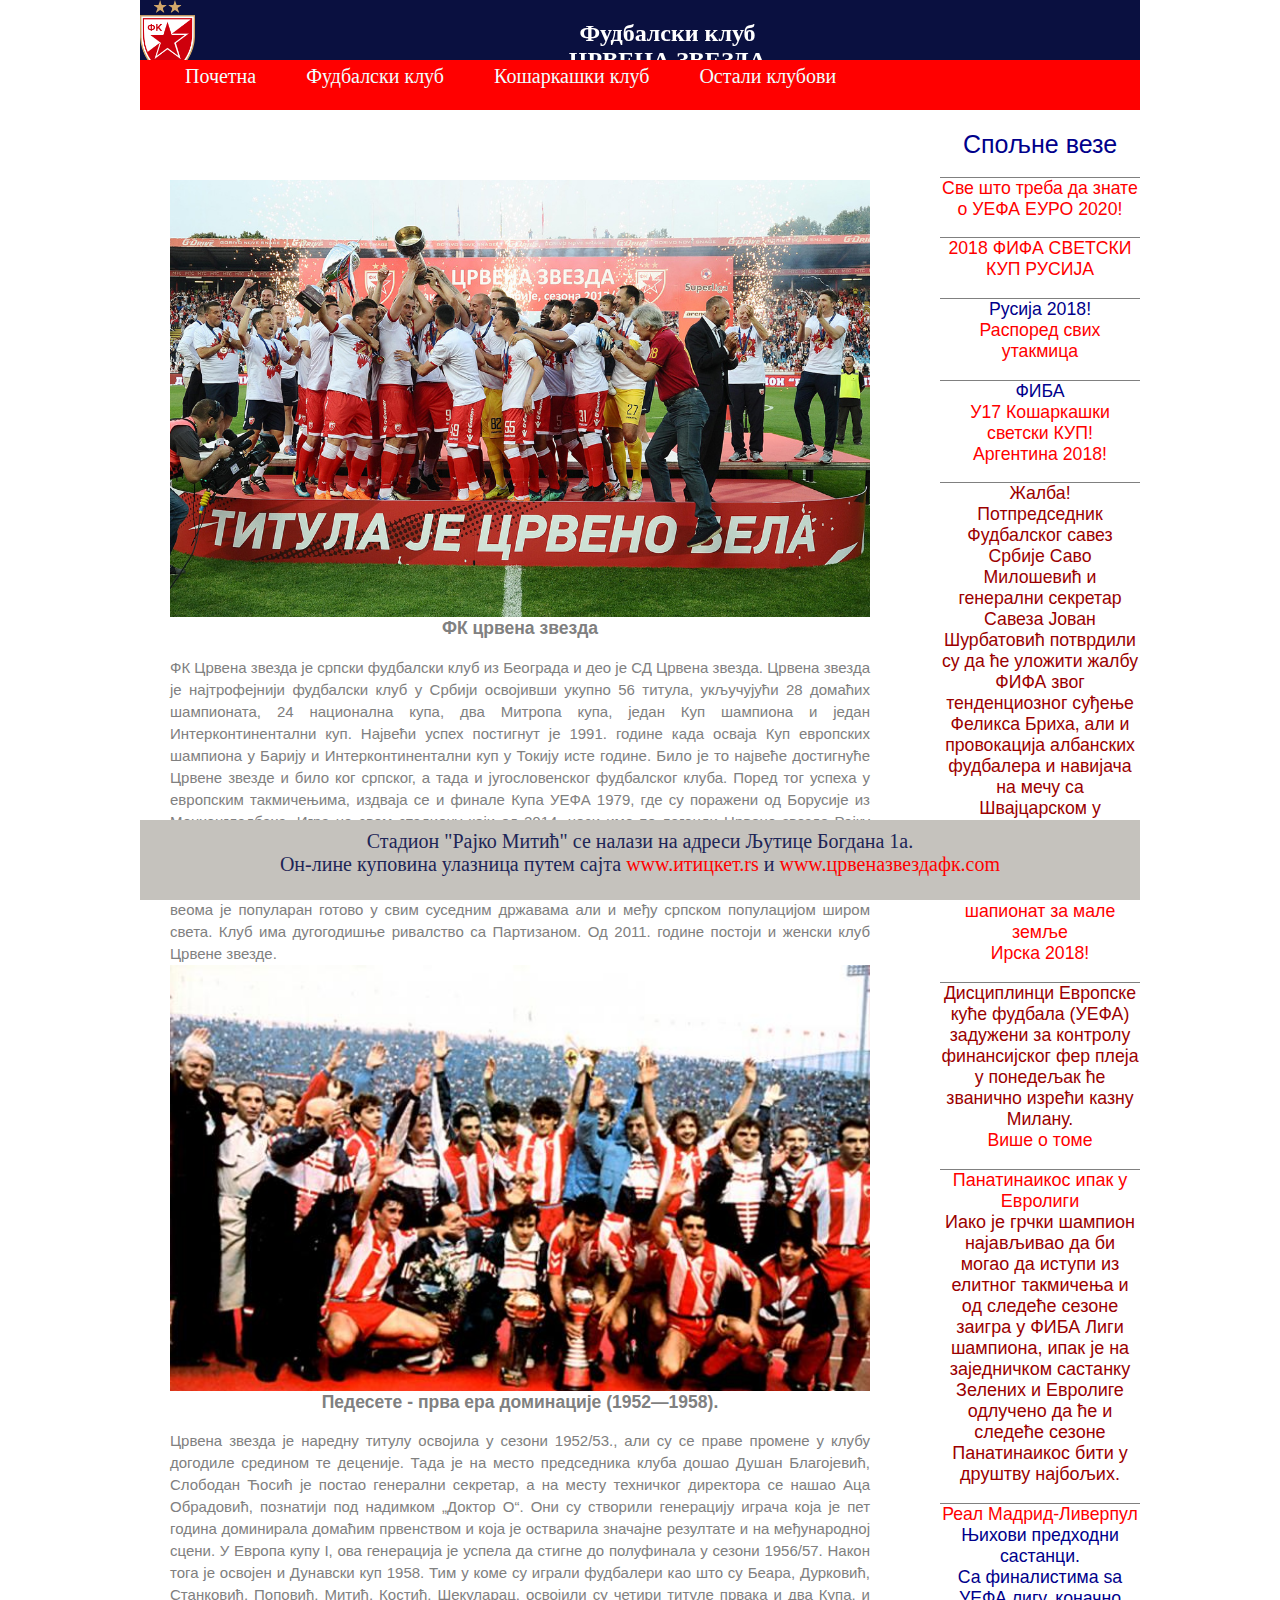
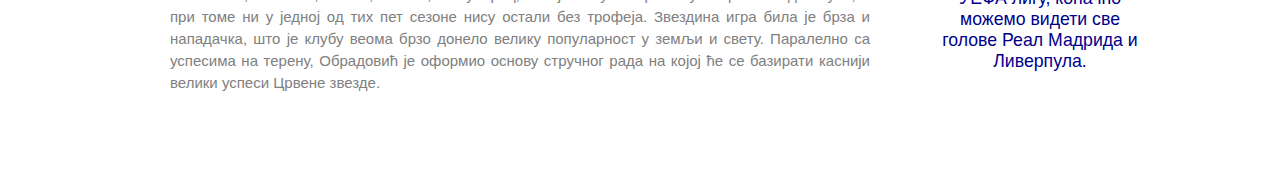
<file: fk.html>
<html>


<head>
    
    <title>ФК ЦРВЕНА ЗВЕЗДА</title>
  
    <link rel="stylesheet" type="text/css" href="css/style.css">
</head>
<body>
    
  <div class="header">

  <img src="/slike/fk.png" alt="Crvena Zvezva logo" width="55px" class="logo">
    
      <h2> Фудбалски клуб<br> ЦРВЕНА ЗВЕЗДА</h2>
     
    </div>
    
    
     <div class="navbar1">
      
 		<ul class="navbar">
             <li><a href="index.html">Почетна</a></li>
			<li><a href="#">Фудбалски клуб</a></li>
			<li><a href="kk.html">Кошаркашки клуб</a></li>
			
			<li class="dropdown"><a href="#">Остали клубови</a>
				<div class="dropdown-content">
					<ul>
						<li><a href="https://sr.wikipedia.org/wiki/%D0%9E%D0%B4%D0%B1%D0%BE%D1%98%D0%BA%D0%B0" target="_blank">Одбојка</a></li><br>
						<li><a href="https://sr.wikipedia.org/wiki/%D0%9E%D0%B4%D0%B1%D0%BE%D1%98%D0%BA%D0%B0" target="_blank">Одбојка(женска)</a></li><br>
						<li><a href="https://sr.wikipedia.org/wiki/%D0%A0%D1%83%D0%BA%D0%BE%D0%BC%D0%B5%D1%82" target="_blank">Рукомет</a></li><br>
						<li><a href="https://sr.wikipedia.org/wiki/%D0%A0%D1%83%D0%BA%D0%BE%D0%BC%D0%B5%D1%82" target="_blank">Рукомет(женска)</a></li><br>
                        <li><a href="https://sr.wikipedia.org/wiki/%D0%92%D0%B0%D1%82%D0%B5%D1%80%D0%BF%D0%BE%D0%BB%D0%BE" target="_blank">Ватерполо</a></li><br>
						<li><a href="https://sr.wikipedia.org/wiki/%D0%92%D0%B0%D1%82%D0%B5%D1%80%D0%BF%D0%BE%D0%BB%D0%BE" target="_blank">Ватерполо(женска)</a></li><br><br>
						<li><a href="https://sr.wikipedia.org/wiki/%D0%90%D1%82%D0%BB%D0%B5%D1%82%D0%B8%D0%BA%D0%B0" target="_blank">Атлетика</a></li><br><br>
				        <li><a href="https://sr.wikipedia.org/wiki/%D0%92%D0%B5%D1%81%D0%BB%D0%B0%D1%9A%D0%B5" target="_blank">Веслање</a></li><br>
						<li><a href="https://sr.wikipedia.org/wiki/%D0%A1%D1%82%D1%80%D0%B5%D1%99%D0%B0%D1%88%D1%82%D0%B2%D0%BE" target="_blank">Стрељаштво</a></li><br>
						<li><a href="https://sr.wikipedia.org/wiki/%D0%9C%D0%B0%D1%87%D0%B5%D0%B2%D0%B0%D1%9A%D0%B5" target="_blank">Мачевање</a></li><br><br>
				        <li><a href="https://sr.wikipedia.org/wiki/%D0%90%D1%83%D1%82%D0%BE%D0%BC%D0%BE%D0%B1%D0%B8%D0%BB%D0%B8%D0%B7%D0%B0%D0%BC" target="_blank">Аутомобилизам</a></li><br>
                        <li><a href="https://sr.wikipedia.org/wiki/%D0%91%D0%B8%D1%86%D0%B8%D0%BA%D0%BB%D0%B8%D0%B7%D0%B0%D0%BC" target="_blank">Бициклизам</a></li><br>
                        <li><a href="https://sr.wikipedia.org/wiki/%D0%91%D0%BE%D0%BA%D1%81" target="_blank">Бокс</a></li><br>
				        <li><a href="https://sr.wikipedia.org/wiki/%D0%A1%D1%82%D0%BE%D0%BD%D0%B8_%D1%82%D0%B5%D0%BD%D0%B8%D1%81" target="_blank">Стони тенис</a></li><br>
                        <li><a href="https://sr.wikipedia.org/wiki/%D0%A2%D0%B5%D0%BD%D0%B8%D1%81" target="_blank">Тенис</a></li><br><br>
                        <li><a href="https://sr.wikipedia.org/wiki/%D0%A5%D0%BE%D0%BA%D0%B5%D1%98_%D0%BD%D0%B0_%D0%BB%D0%B5%D0%B4%D1%83" target="_blank">Хокеј на леду</a></li><br>
						
					</ul>
				</div>
				
			</li>
</ul>   
       
    </div>
    
    
      <div class="content2">
    
    <img src="slike/NIK_7481.jpg" width="700px">
       
         <h4>
               <h3 style="text-align: center">ФК црвена звезда</h3>
          ФК Црвена звезда је српски фудбалски клуб из Београда и део је СД Црвена звезда. Црвена звезда је најтрофејнији фудбалски клуб у Србији освојивши укупно 56 титула, укључујући 28 домаћих шампионата, 24 национална купа, два Митропа купа, један Куп шампиона и један Интерконтинентални куп. Највећи успех постигнут је 1991. године када осваја Куп европских шампиона у Барију и Интерконтинентални куп у Токију исте године. Било је то највеће достигнуће Црвене звезде и било ког српског, а тада и југословенског фудбалског клуба. Поред тог успеха у европским такмичењима, издваја се и финале Купа УЕФА 1979, где су поражени од Борусије из Менхенгладбаха.

Игра на свом стадиону који од 2014. носи име по легенди Црвене звезде Рајку Митићу, са капацитетом од 55.538 седећих места. Стадион је међу домаћом публиком познат као Маракана по називу истоименог стадиона у Бразилу, иако му то никад није био званичан назив. Према већини истраживања Црвена звезда је најпопуларнији клуб у Србији и Београду. Такође веома је популаран готово у свим суседним државама али и међу српском популацијом широм света.

Клуб има дугогодишње ривалство са Партизаном. Од 2011. године постоји и женски клуб Црвене звезде.
          </h4>
          
          <img src="slike/54-tokio.png" width="700px">
       <h4>
           <h3 style="text-align: center"> Педесете - прва ера доминације (1952—1958).</h3>
      


Црвена звезда је наредну титулу освојила у сезони 1952/53., али су се праве промене у клубу догодиле средином те деценије. Тада је на место председника клуба дошао Душан Благојевић, Слободан Ћосић је постао генерални секретар, а на месту техничког директора се нашао Аца Обрадовић, познатији под надимком „Доктор О“.

Они су створили генерацију играча која је пет година доминирала домаћим првенством и која је остварила значајне резултате и на међународној сцени. У Европа купу I, ова генерација је успела да стигне до полуфинала у сезони 1956/57. Након тога је освојен и Дунавски куп 1958. Тим у коме су играли фудбалери као што су Беара, Дурковић, Станковић, Поповић, Митић, Костић, Шекуларац, освојили су четири титуле првака и два Купа, и при томе ни у једној од тих пет сезоне нису остали без трофеја.

Звездина игра била је брза и нападачка, што је клубу веома брзо донело велику популарност у земљи и свету. Паралелно са успесима на терену, Обрадовић је оформио основу стручног рада на којој ће се базирати каснији велики успеси Црвене звезде.
          
          </h4>
    
  </div>
     <div class="slidebar">
   Спољне везе
        <p>
        
         <a href="https://www.uefa.com/uefaeuro-2020/news/newsid=2389885.html#/2389885" target="_blank"> Све што треба да знате о УЕФА ЕУРО 2020!</a>
         
         </p> 
         <p>
         
         <a href="https://www.fifa.com/worldcup/" target="_blank";>2018 ФИФА СВЕТСКИ КУП РУСИЈА</a>
         
         </p>
         <p>
         
         Русија 2018!<br>
            <a href="http://mondo.rs/a1061495/Sport/Fudbal/Raspored-utakmica-Svetsko-prvenstvo-u-Rusiji.html" target="_blank";>Распоред свих утакмица </a> 
         </p>
         
         <p >
    ФИБА<br>
               <a href="http://www.fiba.basketball/world/u17/2018" target="_blank">  У17 Кошаркашки <br> светски КУП!<br>
             Аргентина 2018!<br> </a>
           
           
         </p>
      
         <p style="color: 	#9b0000">
              Жалба!<br>
Потпредседник Фудбалског савез Србије Саво Милошевић и генерални секретар Савеза Јован Шурбатовић потврдили су да ће уложити жалбу ФИФА звог тенденциозног суђење Феликса Бриха, али и провокација албанских фудбалера и навијача на мечу са Швајцарском у Калињинграду.
         
         
         </p>
          <p >
    ФИБА <br>
               <a href="http://www.fiba.basketball/world/u17/2018" target="_blank"> 
                 Женски европски шапионат за мале земље<br> 
             Ирска 2018!<br></a>
         </p>
         
         
         <p style="color: 	#9b0000">
       Дисциплинци Европске куће фудбала (УЕФА) задужени за контролу финансијског фер плеја у понедељак ће званично изрећи казну Милану.<br>
             <a href="http://www.mozzartsport.com/fudbal/vesti/uefa-satire-milan-izbacivanje-iz-evrope-i-kazna-30-000-000-evra/298802" target="_blank">Више о томе</a>
         </p>
         
         
         <p style="color: #9b0000; font-size: 18px;">
            <a href="http://rs.n1info.com/a397610/Sport-Klub/Kosarka/Panatinaikos-ipak-u-Evroligi.html" target="_blank"> Панатинаикос ипак у Евролиги</a> <br>
             
        Иако је грчки шампион најављивао да би могао да иступи из елитног такмичења и од следеће сезоне заигра у ФИБА Лиги шампиона, ипак је на заједничком састанку Зелених и Евролиге одлучено да ће и следеће сезоне Панатинаикос бити у друштву најбољих.
         </p>
          <p>
          <a href="http://www.uefa.com/uefachampionsleague/video/editors-pick/videoid=2556391.html?iv=true" target="_blank">Реал Мадрид-Ливерпул</a><br>
          Њихови предходни састанци.<br>
              Са финалистима ѕа УЕФА лигу, коначно можемо видети све голове Реал Мадрида и Ливерпула.
          
          </p>
 
 
    </div>
      <div class="footer">
       Стадион "Рајко Митић" се налази на адреси Љутице Богдана 1а. <br>
          
        
            Он-лине куповина улазница путем сајта <a href="https://www.iticket.rs/tickets/offline.php5" target="_blank"> www.итицкет.rs </a> и <a href=" http://www.crvenazvezdafk.com/" target="_blank">www.црвеназвездафк.com</a>
            
          
    </div>
    </body>
</html>
</file>
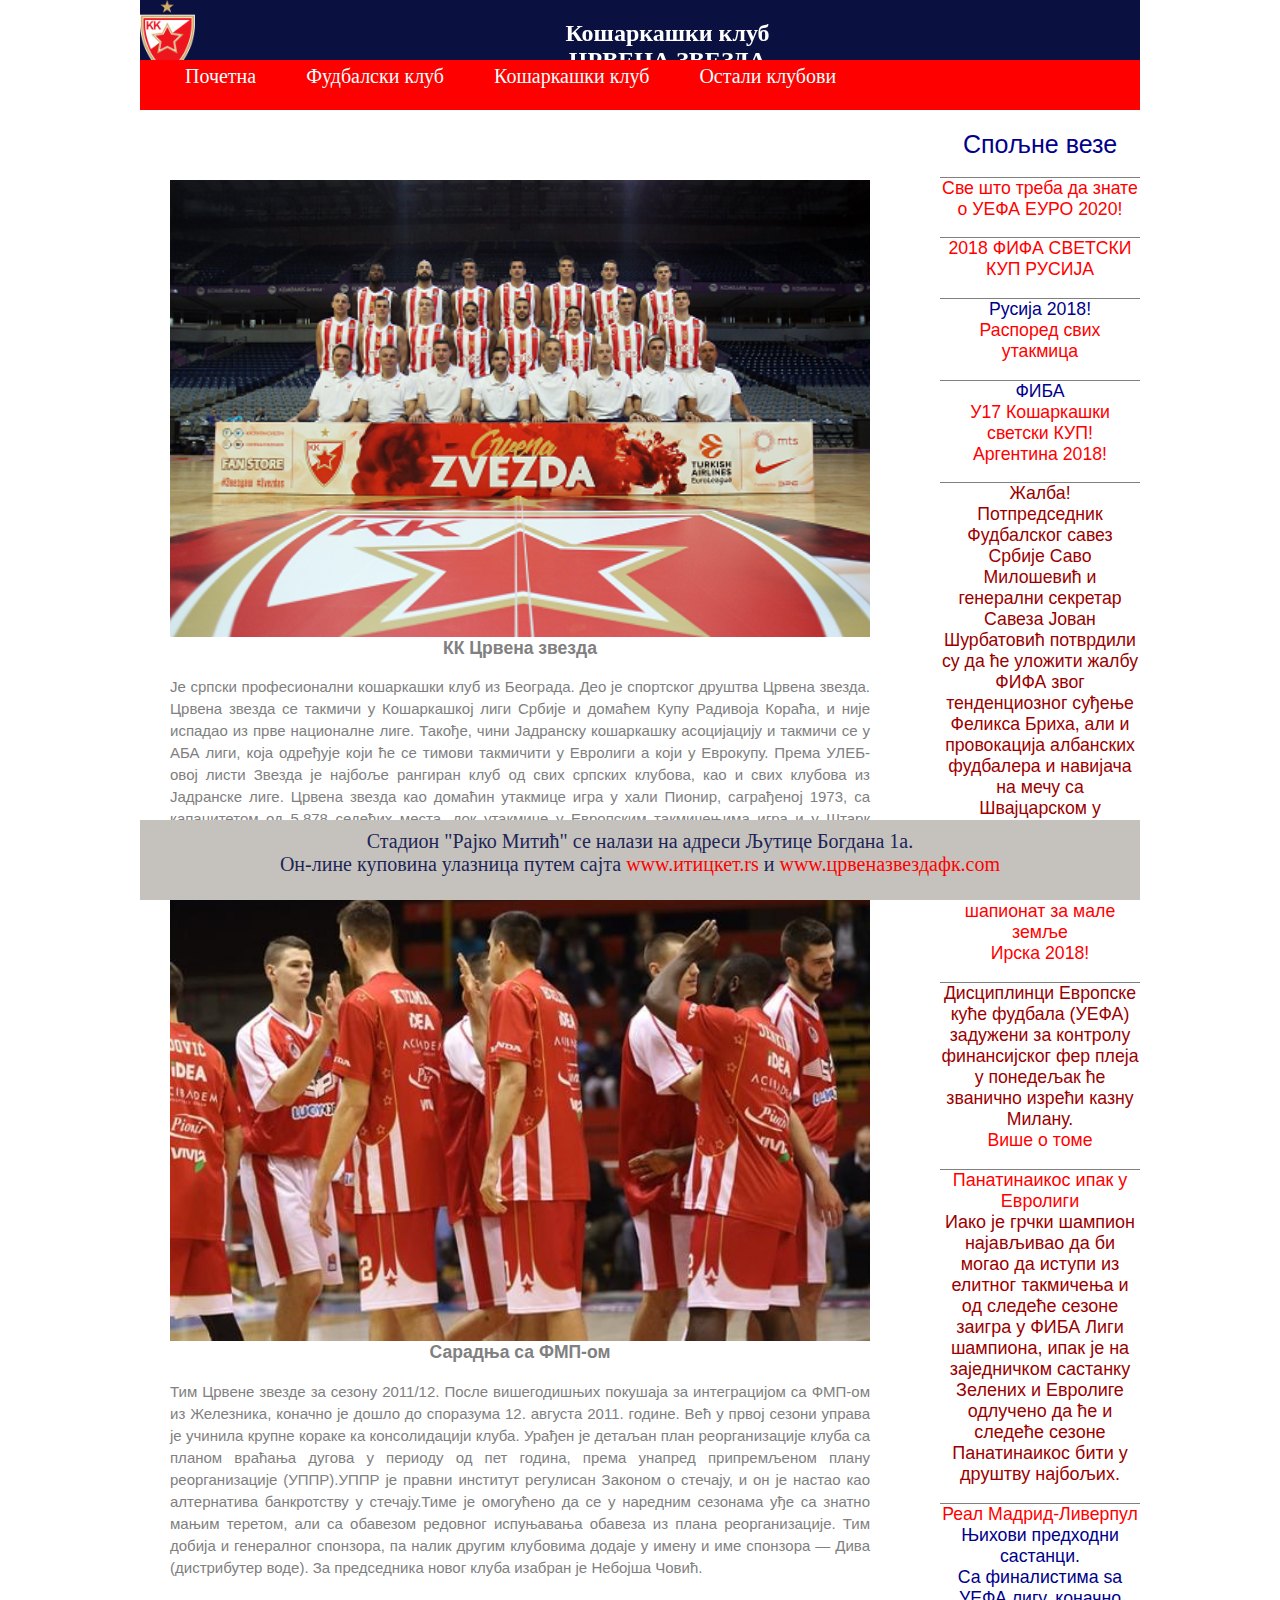
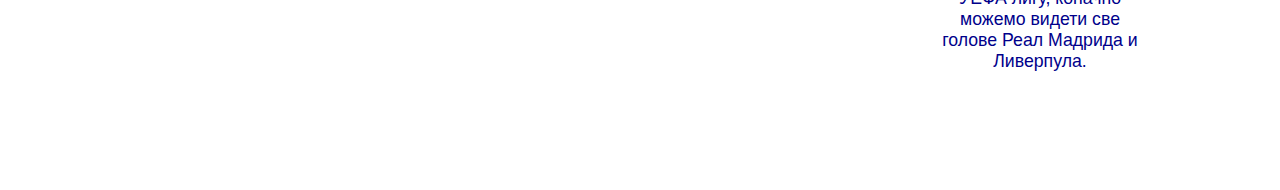
<file: kk.html>
<html>


<head>
    
    <title>КК ЦРВЕНА ЗВЕЗДА</title>
  
     <link rel="stylesheet" type="text/css" href="css/style.css">
   
</head>
<body>
    
  <div class="header">

  <img src="/slike/kk.png" alt="Crvena Zvezva logo" width="55px" class="logo">
    
      <h2> Кошаркашки клуб<br> ЦРВЕНА ЗВЕЗДА</h2>
     
    </div>
    
    
     <div class="navbar1">
      
 		<ul class="navbar">
             <li><a href="index.html">Почетна</a></li>
			<li><a href="fk.html">Фудбалски клуб</a></li>
			<li><a href="#">Кошаркашки клуб</a></li>
			
			<li class="dropdown"><a href="#">Остали клубови</a>
				<div class="dropdown-content">
					<ul>
						<li><a href="https://sr.wikipedia.org/wiki/%D0%9E%D0%B4%D0%B1%D0%BE%D1%98%D0%BA%D0%B0" target="_blank">Одбојка</a></li><br>
						<li><a href="https://sr.wikipedia.org/wiki/%D0%9E%D0%B4%D0%B1%D0%BE%D1%98%D0%BA%D0%B0" target="_blank">Одбојка(женска)</a></li><br>
						<li><a href="https://sr.wikipedia.org/wiki/%D0%A0%D1%83%D0%BA%D0%BE%D0%BC%D0%B5%D1%82" target="_blank">Рукомет</a></li><br>
						<li><a href="https://sr.wikipedia.org/wiki/%D0%A0%D1%83%D0%BA%D0%BE%D0%BC%D0%B5%D1%82" target="_blank">Рукомет(женска)</a></li><br>
                        <li><a href="https://sr.wikipedia.org/wiki/%D0%92%D0%B0%D1%82%D0%B5%D1%80%D0%BF%D0%BE%D0%BB%D0%BE" target="_blank">Ватерполо</a></li><br>
						<li><a href="https://sr.wikipedia.org/wiki/%D0%92%D0%B0%D1%82%D0%B5%D1%80%D0%BF%D0%BE%D0%BB%D0%BE" target="_blank">Ватерполо(женска)</a></li><br><br>
						<li><a href="https://sr.wikipedia.org/wiki/%D0%90%D1%82%D0%BB%D0%B5%D1%82%D0%B8%D0%BA%D0%B0" target="_blank">Атлетика</a></li><br><br>
				        <li><a href="https://sr.wikipedia.org/wiki/%D0%92%D0%B5%D1%81%D0%BB%D0%B0%D1%9A%D0%B5" target="_blank">Веслање</a></li><br>
						<li><a href="https://sr.wikipedia.org/wiki/%D0%A1%D1%82%D1%80%D0%B5%D1%99%D0%B0%D1%88%D1%82%D0%B2%D0%BE" target="_blank">Стрељаштво</a></li><br>
						<li><a href="https://sr.wikipedia.org/wiki/%D0%9C%D0%B0%D1%87%D0%B5%D0%B2%D0%B0%D1%9A%D0%B5" target="_blank">Мачевање</a></li><br><br>
				        <li><a href="https://sr.wikipedia.org/wiki/%D0%90%D1%83%D1%82%D0%BE%D0%BC%D0%BE%D0%B1%D0%B8%D0%BB%D0%B8%D0%B7%D0%B0%D0%BC" target="_blank">Аутомобилизам</a></li><br>
                        <li><a href="https://sr.wikipedia.org/wiki/%D0%91%D0%B8%D1%86%D0%B8%D0%BA%D0%BB%D0%B8%D0%B7%D0%B0%D0%BC" target="_blank">Бициклизам</a></li><br>
                        <li><a href="https://sr.wikipedia.org/wiki/%D0%91%D0%BE%D0%BA%D1%81" target="_blank">Бокс</a></li><br>
				        <li><a href="https://sr.wikipedia.org/wiki/%D0%A1%D1%82%D0%BE%D0%BD%D0%B8_%D1%82%D0%B5%D0%BD%D0%B8%D1%81" target="_blank">Стони тенис</a></li><br>
                        <li><a href="https://sr.wikipedia.org/wiki/%D0%A2%D0%B5%D0%BD%D0%B8%D1%81" target="_blank">Тенис</a></li><br><br>
                        <li><a href="https://sr.wikipedia.org/wiki/%D0%A5%D0%BE%D0%BA%D0%B5%D1%98_%D0%BD%D0%B0_%D0%BB%D0%B5%D0%B4%D1%83" target="_blank">Хокеј на леду</a></li><br>
						
					</ul>
				</div>
				
			</li>
</ul>   
       
    </div>
    
    
      <div class="content2">
    
    <img src="/slike/kktim.png" width="700px">
         
         <h4>
               <h3 style="text-align: center">  КК Црвена звезда </h3> 
            Је српски професионални кошаркашки клуб из Београдa. Део је спортског друштва Црвена звезда. Црвена звезда се такмичи у Кошаркашкој лиги Србије и домаћем Купу Радивоја Кораћа, и није испадао из прве националне лиге. Такође, чини Јадранску кошаркашку асоцијацију и такмичи се у АБА лиги, која одређује који ће се тимови такмичити у Евролиги а који у Еврокупу. Према УЛЕБ-овој листи Звезда је најбоље рангиран клуб од свих српских клубова, као и свих клубова из Јадранске лиге.

Црвена звезда као домаћин утакмице игра у хали Пионир, саграђеној 1973, са капацитетом од 5.878 седећих места, док утакмице у Европским такмичењима игра и у Штарк арени са предвиђеним капацитетом од 18.386 седећих места. Навијачи Црвене звезде се називају Делије.
          </h4>
          <img src="/slike/Crvena-zvezda-FMP.png" width="700px">
          <h4>
                  <h3 style="text-align: center"> Сарадња са ФМП-ом</h3>
         


Тим Црвене звезде за сезону 2011/12.
После вишегодишњих покушаја за интеграцијом са ФМП-ом из Железника, коначно је дошло до споразума 12. августа 2011. године.

Већ у првој сезони управа је учинила крупне кораке ка консолидацији клуба. Урађен је детаљан план реорганизације клуба са планом враћања дугова у периоду од пет година, према унапред припремљеном плану реорганизације (УППР).УППР је правни институт регулисан Законом о стечају, и он је настао као алтернатива банкротству у стечају.Тиме је омогућено да се у наредним сезонама уђе са знатно мањим теретом, али са обавезом редовног испуњавања обавеза из плана реорганизације. Тим добија и генералног спонзора, па налик другим клубовима додаје у имену и име спонзора — Дива (дистрибутер воде). За председника новог клуба изабран је Небојша Човић.
          </h4>
       
    
  </div>
     <div class="slidebar">
   Спољне везе
        <p>
        
         <a href="https://www.uefa.com/uefaeuro-2020/news/newsid=2389885.html#/2389885" target="_blank"> Све што треба да знате о УЕФА ЕУРО 2020!</a>
         
         </p> 
         <p>
         
         <a href="https://www.fifa.com/worldcup/" target="_blank";>2018 ФИФА СВЕТСКИ КУП РУСИЈА</a>
         
         </p>
         <p>
         
         Русија 2018!<br>
            <a href="http://mondo.rs/a1061495/Sport/Fudbal/Raspored-utakmica-Svetsko-prvenstvo-u-Rusiji.html" target="_blank";>Распоред свих утакмица </a> 
         </p>
         
         <p >
    ФИБА<br>
               <a href="http://www.fiba.basketball/world/u17/2018" target="_blank">  У17 Кошаркашки <br> светски КУП!<br>
             Аргентина 2018!<br> </a>
           
           
         </p>
      
         <p style="color: 	#9b0000">
              Жалба!<br>
Потпредседник Фудбалског савез Србије Саво Милошевић и генерални секретар Савеза Јован Шурбатовић потврдили су да ће уложити жалбу ФИФА звог тенденциозног суђење Феликса Бриха, али и провокација албанских фудбалера и навијача на мечу са Швајцарском у Калињинграду.
         
         </p>
          <p >
    ФИБА <br>
               <a href="http://www.fiba.basketball/world/u17/2018" target="_blank"> 
                 Женски европски шапионат за мале земље<br> 
             Ирска 2018!<br></a>
         </p>
          
         <p style="color: 	#9b0000">
       Дисциплинци Европске куће фудбала (УЕФА) задужени за контролу финансијског фер плеја у понедељак ће званично изрећи казну Милану.<br>
             <a href="http://www.mozzartsport.com/fudbal/vesti/uefa-satire-milan-izbacivanje-iz-evrope-i-kazna-30-000-000-evra/298802" target="_blank">Више о томе</a>
         </p>
         
         
         <p style="color: #9b0000; font-size: 18px;">
            <a href="http://rs.n1info.com/a397610/Sport-Klub/Kosarka/Panatinaikos-ipak-u-Evroligi.html" target="_blank"> Панатинаикос ипак у Евролиги</a> <br>
             
        Иако је грчки шампион најављивао да би могао да иступи из елитног такмичења и од следеће сезоне заигра у ФИБА Лиги шампиона, ипак је на заједничком састанку Зелених и Евролиге одлучено да ће и следеће сезоне Панатинаикос бити у друштву најбољих.
         </p>
          <p>
          <a href="http://www.uefa.com/uefachampionsleague/video/editors-pick/videoid=2556391.html?iv=true">Реал Мадрид-Ливерпул</a><br>
          Њихови предходни састанци.<br>
              Са финалистима ѕа УЕФА лигу, коначно можемо видети све голове Реал Мадрида и Ливерпула.
          
          </p>
    </div>
      <div class="footer">
        Стадион "Рајко Митић" се налази на адреси Љутице Богдана 1а. <br>
          
        
            Он-лине куповина улазница путем сајта <a href="https://www.iticket.rs/tickets/offline.php5" target="_blank"> www.итицкет.rs </a> и <a href=" http://www.crvenazvezdafk.com/" target="_blank">www.црвеназвездафк.com</a>
            
    </div>
    </body>
</html>
</file>
<file: css/style.css>
.header {
            width: 1000px;
            height: 60px;
            background-color: 	#0a1040;
            text-align: center;
            font-size: 1em;
            top: 0;
            position: fixed;
           
            color: white;
          z-index: 1;
      
            
        }
        .navbar1 {
            height: 60px;
            width: 1000px;
            text-align: center;
            position: fixed;
            top: 60px;
         z-index: 1;
              
        }
        .content {
            
            width: 400px;
            background-color: white;
            float: left;
            margin-top: 130px;
            margin-bottom: 100px;
            padding-top: 20px;
            
        }

        .content1 {
            
            width: 400px;
            background-color: white;
            float: left;
            margin-top: 130px;
            margin-bottom: 100px;
            padding-top: 20px;
           
         }
        .slidebar {
            
            width: 200px;
            background-color: white;
            text-align: center;
            float: right;
            font-size: 25px;
            margin-top: 130px;
            margin-bottom: 100px;
            color: darkblue;
            font-family: Georgia, sans-serif;
      }

        .footer {
            height: 60px;
            width: 1000px;
            background-color: #c5c2bd;
            text-align: center;
            font-size: 20px;
            position: fixed;
            bottom: 0;
           
            padding-bottom: 10px;
            padding-top: 10px;
            color:#1d2556;
         }
        body {
            width: 1000px;
            margin: auto ;
            background-color: white;
         }
        
        p a:hover {
            color: darkgrey;
            text-decoration: none;
        }

        p {
           font-size: 17.7px; 
           color: darkblue;
           border-top: 1px solid gray;
                
        }
        a {
           color: red;
           text-decoration: none;
        }
        img {
           float: left;
         }
        
        
        ul {
           list-style-type: none;
           margin: 0;
           padding: 0;
           overflow: hidden;
           background-color: 	#ff0000;
          }

         li {
           float: left;
  
        }

li a {
    height: 40px;
    display: block;
    text-align: center;
    padding: 5px;
    text-decoration: none;
    font-size: 20px;
      color: azure;
    margin-left: 40px;
}

        
li.dropdown {
    display: block;
    
}

.dropdown-content {
   display: none;
   position: absolute;
  
 
}
.navbar a:hover, .dropdown:hover {
    background-color: darksalmon;
	color: white;
    
    
   
}

.dropdown-content a {
   
    padding: 5px;
  
    display: inline;
    text-align: left;
}

.dropdown:hover .dropdown-content {
    display: block;
}
        .slike {
            float: right;
            margin-left: 10px;
              
            padding: 4px 12px;
        
        }
        .slike1 {
            
            float: left;
            margin-left: 10px;
         
             padding: 4px 12px;
        }
        h5 {
          border-top: 30px; 
          text-align: left;
          border: solid thin #eeeeee;
          padding: 4px 12px;
          font-family: Times, New Roman, sans-serif;
            color: 		#545454;
          
        
        }
        .logo {
            
            float: left;
        }
.content2 {
    
             width: 700px;
            color: 	gray;
             padding-top: 50px;
            text-align: justify;
            background-color: white;
            float: left;
            margin-top: 130px;
            margin-bottom: 100px;
             margin-left: 30px;
            font-family: Arial, Helvetica, sans-serif;
           line-height: 22px;
           font-size: 15px;
}

a>img:hover{
filter: brightness(0.6);
z-index: 2;
  
}
</file>
